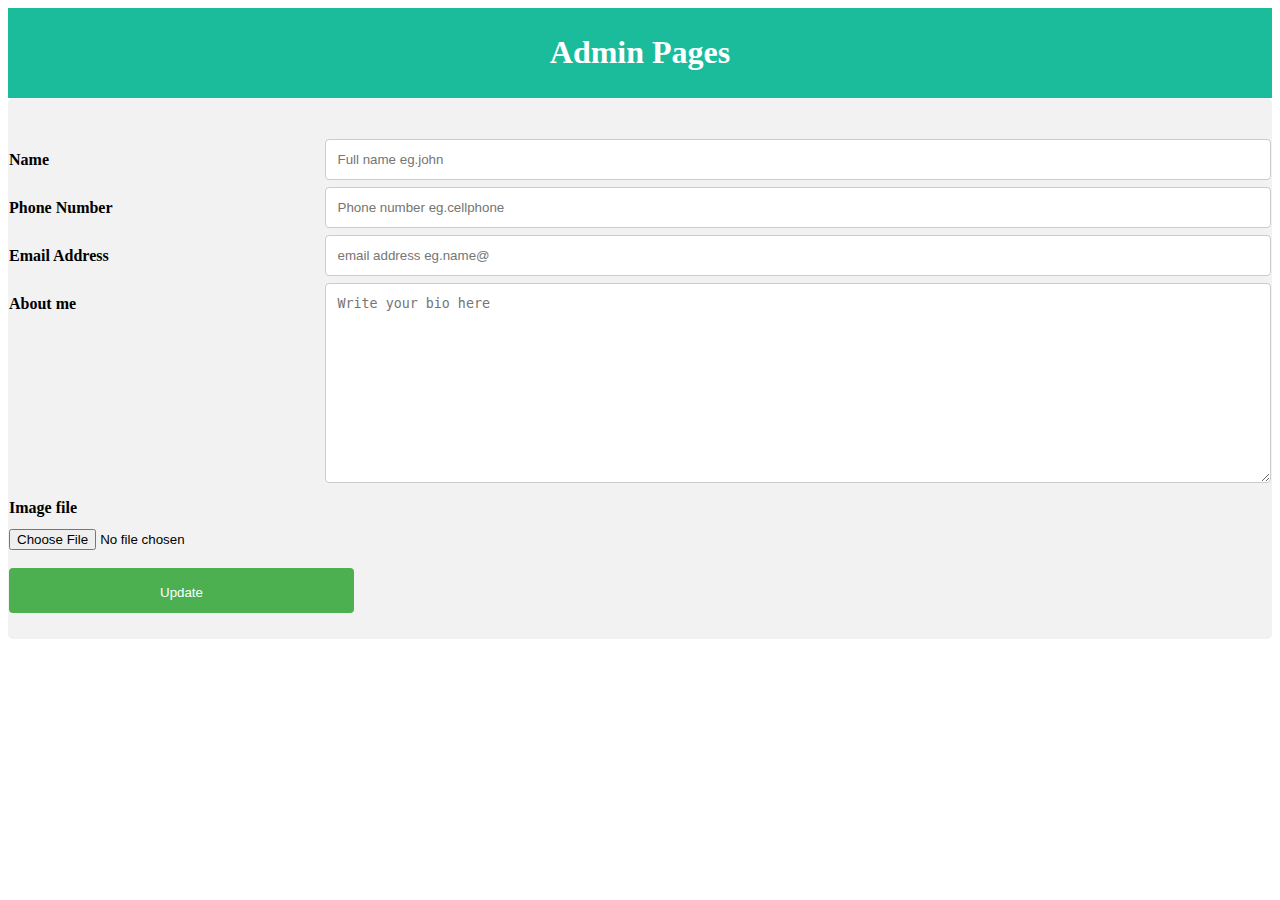
<file: creating forms/admin page.html>
<!DOCTYPE html>
<html>
<head>
    <link href="mycssadmin.css" rel="stylesheet" type="text/css" />
</head>
<body>
    <div class="header">
        <h1>Admin Pages</h1>
    </div>
    <div class="container">
        <form action="/action_page.php">
            <div class="row">
                <div class="col-25">
                    <label for="fname"><b>Name</b></label>
                </div>
                <div class="col-75">
                    <input type="text" id="fname" name="firstname" placeholder="Full name eg.john">
                </div>
            </div>
            <div class="row">
                <div class="col-25">
                    <label for="lname"><b>Phone Number</b></label>
                </div>
                <div class="col-75">
                    <input type="text" id="lname" name="lastname" placeholder="Phone number eg.cellphone">
                </div>
            </div>
            <div class="row">
                <div class="col-25">
                    <label for="lname"><b>Email Address</b></label>
                </div>
                <div class="col-75">
                    <input type="text" id="lname" name="lastname" placeholder="email address eg.name@">
                </div>
            </div>

            <div class="row">
                <div class="col-25">
                    <label for="subject"><b>About me</b></label>
                </div>
                <div class="col-75">
                    <textarea id="subject" name="subject" placeholder="Write your bio here" style="height:200px"></textarea>
                </div>
            </div>
                <label for="lname"><b>Image file</b></label><br />
                <input type="file" id="myFile" name="filename">
            <div class="update">
                <br /> 
                <input type="submit" value="Update">
                <br /><br />
            </div>
        </form>
    </div>

</body>
</html>
</file>
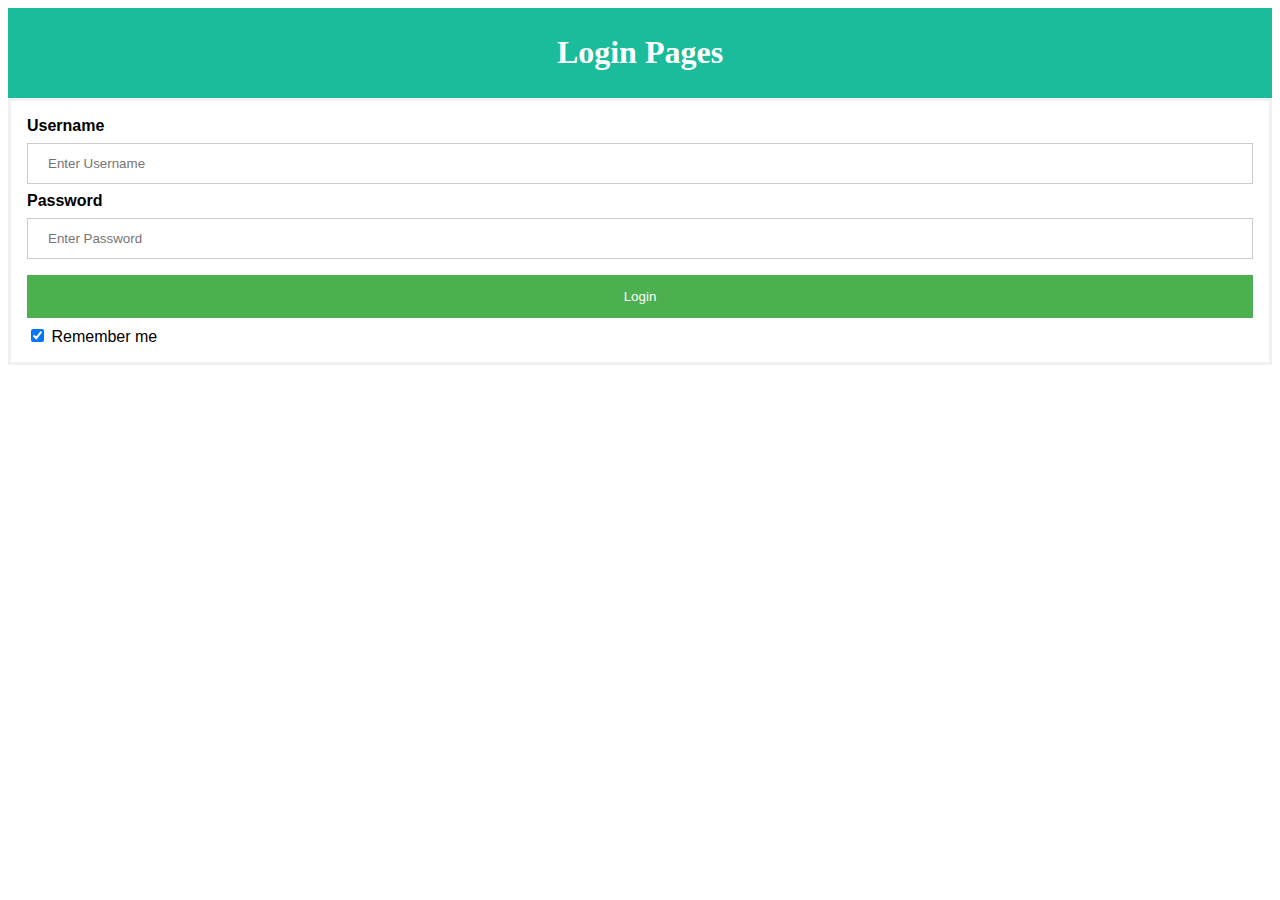
<file: creating forms/login page.html>
<!DOCTYPE html>
<html>
<head>
    <meta name="viewport" content="width=device-width, initial-scale=1">
    <link href="mycsslogin.css" rel="stylesheet" type="text/css" />
</head>
<body>

    <div class="header">
        <h1>Login Pages</h1>
    </div>

    <form action="/action_page.php" method="post">
        <div class="container">
            <label for="uname"><b>Username</b></label>
            <input type="text" placeholder="Enter Username" name="uname" required>

            <label for="psw"><br /><b>Password</b></label>
            <input type="password" placeholder="Enter Password" name="psw" required>

            <button type="submit">Login</button>
            <br />
            <label>
                <input type="checkbox" checked="checked" name="remember"> Remember me
            </label>
        </div>
    </form>

</body>
</html>
</file>
<file: creating forms/mycssadmin.css>
* {
    box-sizing: border-box;
}

input[type=text], select, textarea {
    width: 100%;
    padding: 12px;
    border: 1px solid #ccc;
    border-radius: 4px;
    resize: vertical;
}

label {
    padding: 12px 12px 12px 0;
    display: inline-block;
}

input[type=submit] {
    background-color: #4CAF50;
    color: white;
    padding: 17px 151px;
    border: none;
    border-radius: 4px;
    cursor: pointer;
    float: left;
    height: 45px;
}

    input[type=submit]:hover {
        background-color: #45a049;
    }

.container {
    border-radius: 5px;
    background-color: #f2f2f2;
    padding: 35px 1px;
}

.col-25 {
    float: left;
    width: 25%;
    margin-top: 6px;
}

.col-75 {
    float: left;
    width: 75%;
    margin-top: 6px;
}

/* Clear floats after the columns */
.row:after {
    content: "";
    display: table;
    clear: both;
}

/* Responsive layout - when the screen is less than 600px wide, make the two columns stack on top of each other instead of next to each other */
@media screen and (max-width: 600px) {

    input[type=text], select {
        width: 55%;
        padding: 12px;
        border: 1px solid #ccc;
        border-radius: 4px;
        resize: vertical;
    }

    textarea {
        width: 90%;
        padding: 12px;
        border: 1px solid #ccc;
        border-radius: 4px;
        resize: vertical;
    }

    input[type=submit] {
        background-color: #4CAF50;
        color: white;
        padding: 17px 151px;
        border: none;
        border-radius: 4px;
        cursor: pointer;
        float: left;
        height: 45px;
    }
}

.header {
    padding: 5px;
    text-align: center;
    background: #1abc9c;
    color: white;
    font-family: 'Times New Roman', Times, serif;
}
</file>
<file: creating forms/mycsslogin.css>
body {
    font-family: Arial, Helvetica, sans-serif;
}

form {
    border: 3px solid #f1f1f1;
}

input[type=text], input[type=password] {
    width: 100%;
    padding: 12px 20px;
    margin: 8px 0;
    display: inline-block;
    border: 1px solid #ccc;
    box-sizing: border-box;
}

button {
    background-color: #4CAF50;
    color: white;
    padding: 14px 20px;
    margin: 8px 0;
    border: none;
    cursor: pointer;
    width: 100%;
}

    button:hover {
        opacity: 0.8;
    }

.cancelbtn {
    width: auto;
    padding: 10px 18px;
    background-color: #f44336;
}

.imgcontainer {
    text-align: center;
    margin: 24px 0 12px 0;
}

img.avatar {
    width: 40%;
    border-radius: 50%;
}

.container {
    padding: 16px;
}

span.psw {
    float: right;
    padding-top: 16px;
}

/* Change styles for span and cancel button on extra small screens */
@media screen and (max-width: 600px) {
    span.psw {
        float: none;
    }

    .cancelbtn {
        width: 100%;
    }

    input[type=text], input[type=password] {
        width: 50%;
        padding: 12px 20px;
        margin: 8px 0;
        display: inline-block;
        border: 1px solid #ccc;
        box-sizing: border-box;
    }

    button {
        background-color: #4CAF50;
        color: white;
        padding: 14px 20px;
        margin: 8px 0;
        border: none;
        cursor: pointer;
        width: 67%;
    }
}

.header {
    padding: 5px;
    text-align: center;
    background: #1abc9c;
    color: white;
    font-family: 'Times New Roman', Times, serif;
}
</file>
